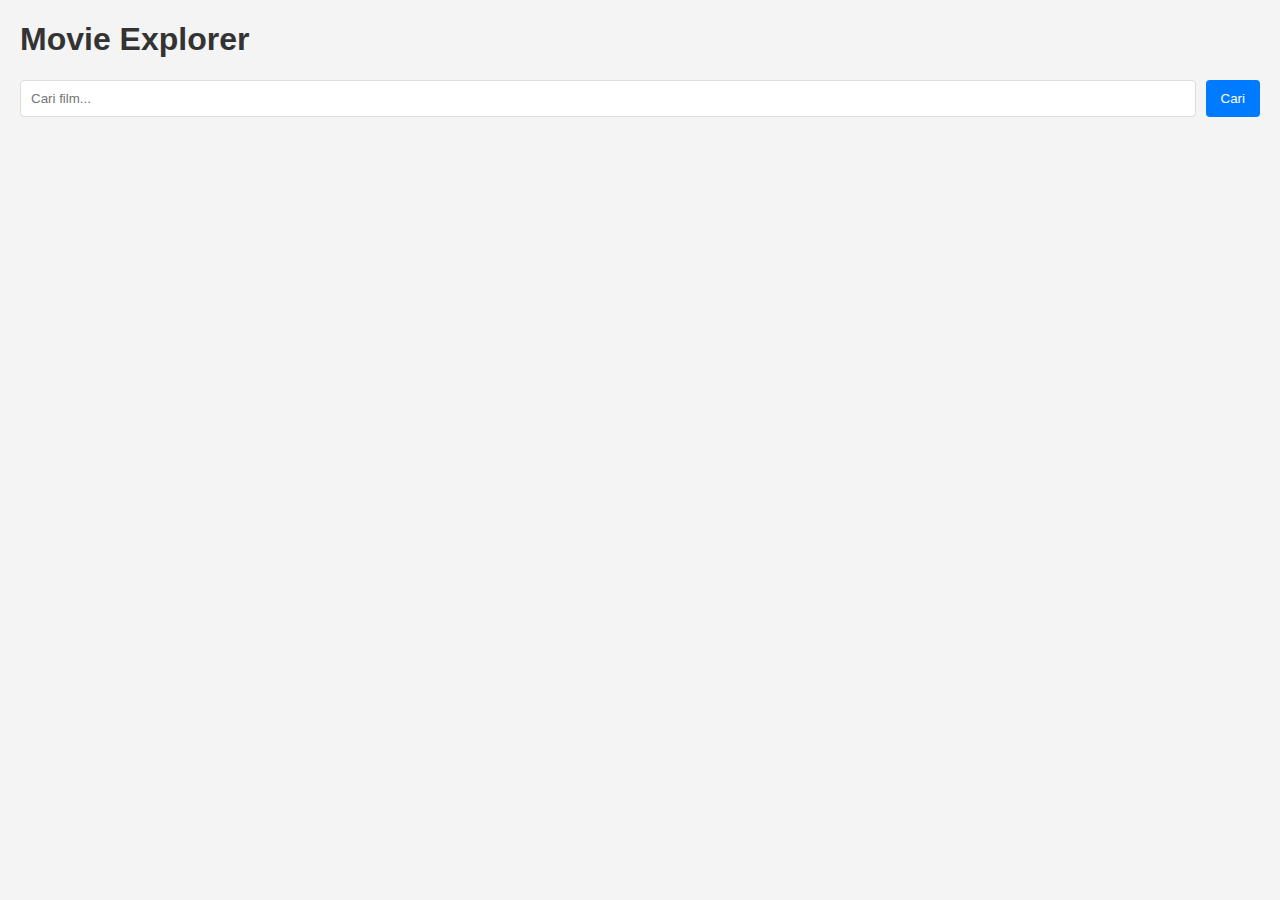
<file: index.html>
<!DOCTYPE html>
<html lang="en">
<head>
  <meta charset="UTF-8">
  <meta name="viewport" content="width=device-width, initial-scale=1.0">
  <title>CR Movie - Simple Movie Explorer</title>
  <link rel="stylesheet" href="./style.css">
</head>
<body>
  <h1>Movie Explorer</h1>
  <form id="search-form">
    <input type="text" id="search-input" placeholder="Cari film..." />
    <button type="submit">Cari</button>
  </form>
  <div id="movie-results-container"></div>
  <div id="movie-details-modal" class="modal">
    <div class="modal-content">
      <span class="close-button" id="close-modal">&times;</span>
      <div id="movie-details-content"></div>
    </div>
  </div>
  <script src="./script.js"></script>
</body>
</html>
</file>
<file: style.css>
body {
  font-family: sans-serif;
  margin: 20px;
  background-color: #f4f4f4;
  color: #333;
}

#search-form {
  margin-bottom: 20px;
  display: flex;
  gap: 10px;
}

#search-input {
  padding: 10px;
  flex-grow: 1;
  border: 1px solid #ddd;
  border-radius: 4px;
}

#search-form button {
  padding: 10px 15px;
  background-color: #007bff;
  color: white;
  border: none;
  border-radius: 4px;
  cursor: pointer;
}

#search-form button:hover {
  background-color: #0056b3;
}

#movie-results-container {
  display: flex; /* Gunakan flexbox untuk layout */
  flex-wrap: wrap; /* Izinkan item untuk wrap ke baris baru */
  gap: 20px; /* Jarak antar kartu film */
  justify-content: center; /* Pusatkan kartu film */
}

.movie-card {
  background-color: white;
  border-radius: 8px;
  box-shadow: 0 2px 5px rgba(0,0,0,0.1);
  width: 200px; /* Lebar tetap untuk kartu film */
  overflow: hidden;
  text-align: center;
  padding-bottom: 10px;
  cursor: pointer;
  transition: transform 0.2s;
}

.movie-card:hover {
  transform: translateY(-5px);
}

.movie-card img {
  width: 100%;
  height: 300px; /* Tinggi tetap untuk gambar poster */
  object-fit: cover; /* Pastikan gambar mengisi area tanpa terdistorsi */
  border-bottom: 1px solid #eee;
}

.movie-card h3 {
  font-size: 1.1em;
  margin: 10px 5px 5px;
}

.movie-card p {
  font-size: 0.9em;
  color: #666;
  margin: 0 5px;
}

/* Styling untuk modal (akan dilengkapi nanti) */
.modal {
  display: none; /* Sembunyikan secara default */
  position: fixed; /* Tetap di viewport */
  z-index: 1; /* Di atas konten lain */
  left: 0;
  top: 0;
  width: 100%;
  height: 100%;
  overflow: auto; /* Aktifkan scroll jika konten terlalu panjang */
  background-color: rgba(0,0,0,0.6); /* Background gelap transparan */
  justify-content: center;
  align-items: center;
}

.modal.show {
  display: flex; /* Tampilkan ketika ada class 'show' */
}

.modal-content {
  background-color: #fefefe;
  margin: auto;
  padding: 20px;
  border-radius: 8px;
  box-shadow: 0 4px 8px rgba(0,0,0,0.2);
  width: 80%;
  max-width: 600px; /* Lebar maksimal modal */
  position: relative;
}

.close-button {
  color: #aaa;
  float: right;
  font-size: 28px;
  font-weight: bold;
  position: absolute;
  top: 10px;
  right: 20px;
  cursor: pointer;
}

.close-button:hover,
.close-button:focus {
  color: black;
  text-decoration: none;
  cursor: pointer;
}

.detail-poster {
  max-width: 100%;
  height: auto;
  display: block; /* Menghilangkan spasi ekstra di bawah gambar */
  margin: 0 auto 20px auto; /* Pusatkan gambar dan beri margin bawah */
  border-radius: 5px;
  box-shadow: 0 2px 10px rgba(0,0,0,0.1);
}

.modal-content h2 {
  text-align: center;
  margin-bottom: 10px;
}

.modal-content p {
  margin-bottom: 8px;
  line-height: 1.5;
}
</file>
